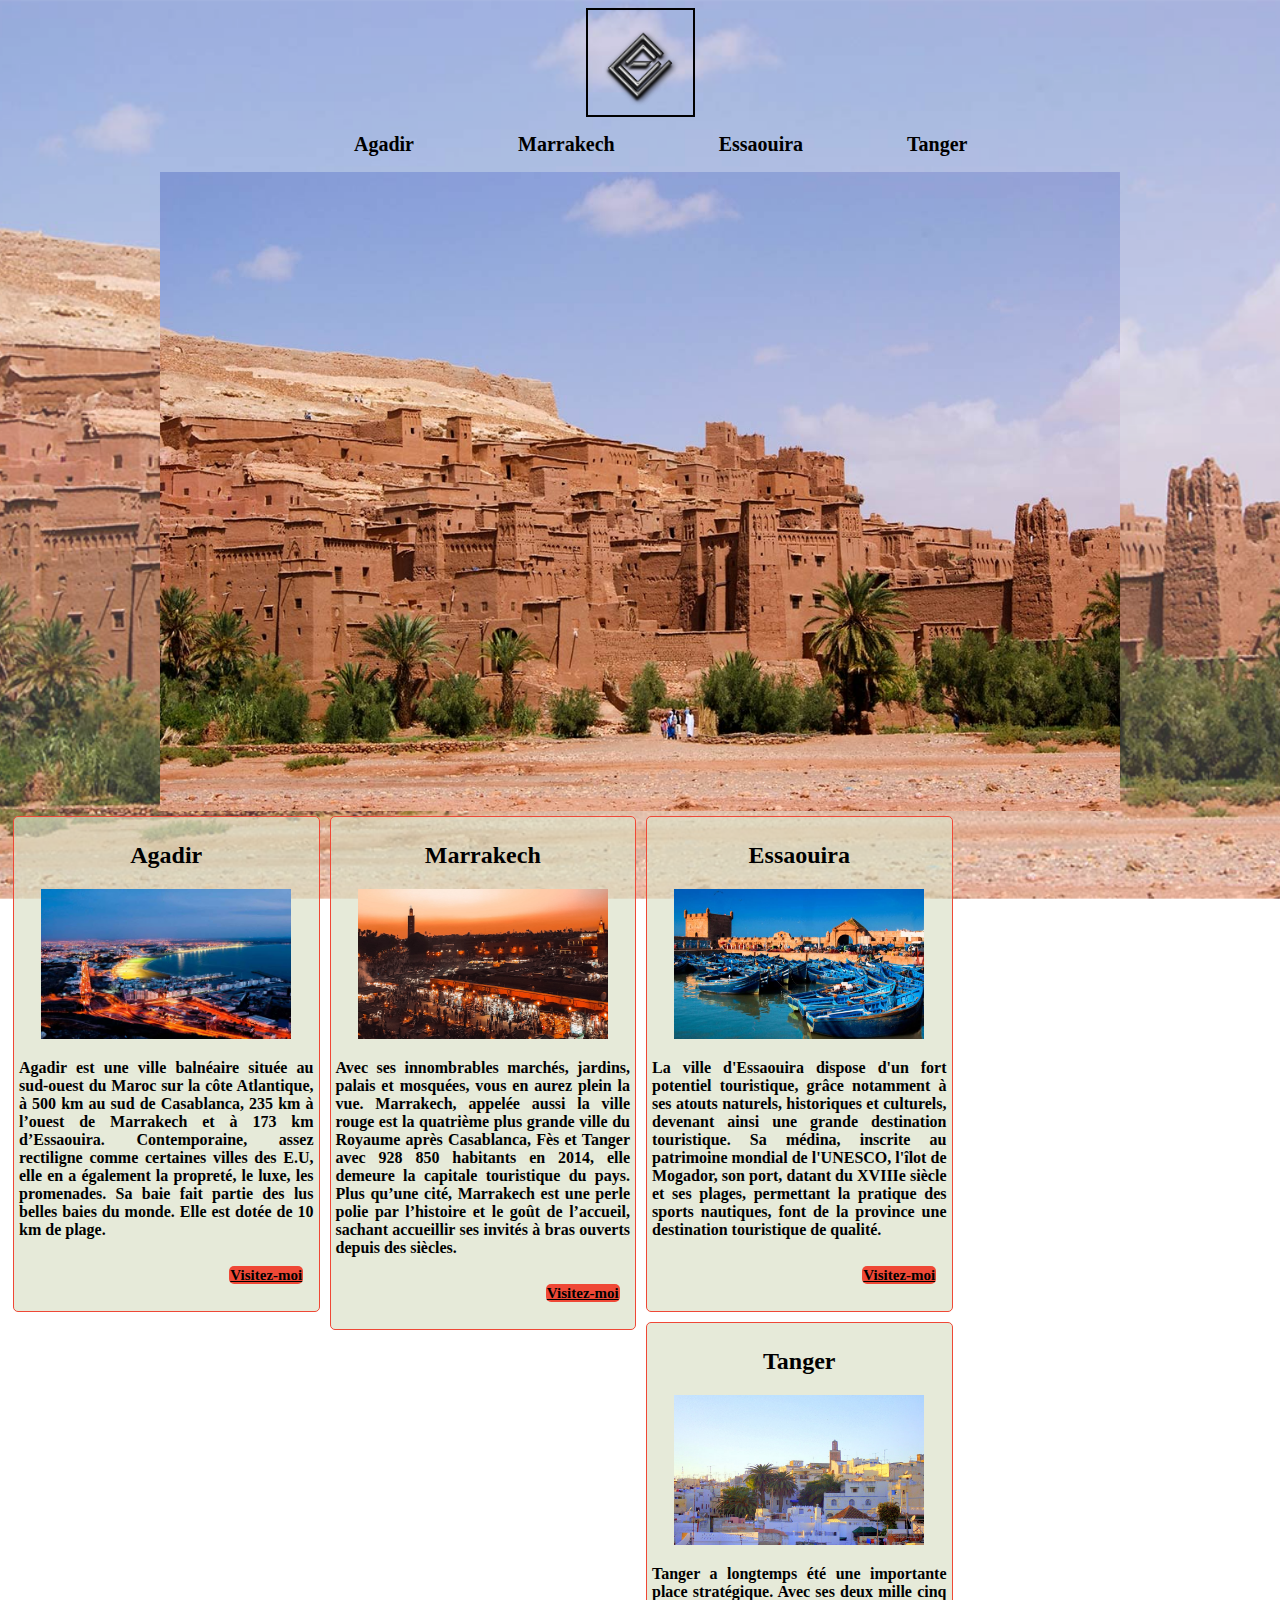
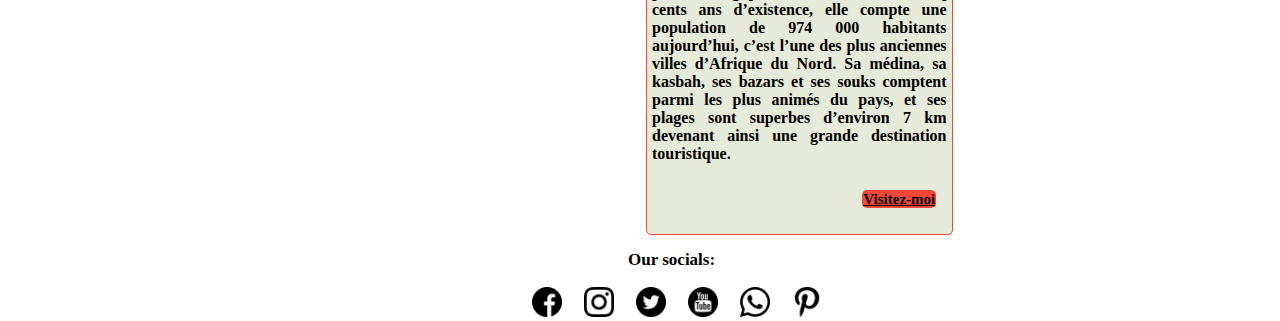
<file: index.html>
<!DOCTYPE html>
<html lang="en">
<head>
    <meta charset="UTF-8">
    <meta http-equiv="X-UA-Compatible" content="IE=edge">
    <meta name="viewport" content="width=device-width, initial-scale=1.0">
    <link rel="stylesheet" href="CSS/style.css">
    <title>School project</title>
</head>
<body>

    <!-- ---------------------Header---------------------- -->
    <header>
        <img src="images/logo.png" style="width: 105px; height: 105px;" class="logo">
    </header>
    <!-- -------------------end header------------------- -->

    <!-- --------------------nav bar/menu---------------- -->
    <ul>
        <li><a href="#Agadir">Agadir</a></li>
        <li><a href="#Marrakech">Marrakech</a></li>
        <li><a href="#Essaouira">Essaouira</a></li>
        <li><a href="#Tanger">Tanger</a></li>
    </ul>
    <!-- --------------------end nav bar/menu---------------- -->
<div class="container1">  
    <!-- --------------------Slider ------------------------- -->
    <div class="slider">
        <img src="images/bg3.jpg" alt="">
    </div>
    <!-- --------------------end Slider ------------------------- -->

    <!-- -------------------- Sections ---------------------- -->
        <article>
            <section class="aga" id="Agadir">
                <h2 >Agadir</h2>
                <img src="images/Agadir.jpg" alt="">
                <p>Agadir est une ville balnéaire située au sud-ouest du Maroc sur la côte Atlantique, à 500 km au sud de Casablanca, 235 km à l’ouest de Marrakech et à 173 km d’Essaouira. Contemporaine, assez rectiligne comme certaines villes des E.U, elle en a également la propreté, le luxe, les promenades. Sa baie fait partie des lus belles baies du monde. Elle est dotée de 10 km de plage.</p>

            <h2><a href="./html/index1.html">Visitez-moi</a></h2>
            </section>
            <section class="mar" id="Marrakech">
                <h2>Marrakech</h2>
                <img src="images/kech.jpg" alt="">
                <p>Avec ses innombrables marchés, jardins, palais et mosquées, vous en aurez plein la vue. Marrakech, appelée aussi la ville rouge est la quatrième plus grande ville du Royaume après Casablanca, Fès et Tanger avec 928 850 habitants en 2014, elle demeure la capitale touristique du pays.

                    Plus qu’une cité, Marrakech est une perle polie par l’histoire et le goût de l’accueil, sachant accueillir ses invités à bras ouverts depuis des siècles.</p>

                <h2><a href="./html/index1.html">Visitez-moi</a></h2>
            </section>
            <section class="ess" id="Essaouira">
                <h2>Essaouira</h2>
                <img src="images/essaouira.jpg" alt="">
                <p>La ville d'Essaouira dispose d'un fort potentiel touristique, grâce notamment à ses atouts naturels, historiques et culturels, devenant ainsi une grande destination touristique.

                    Sa médina, inscrite au patrimoine mondial de l'UNESCO, l'îlot de Mogador, son port, datant du XVIIIe siècle et ses plages, permettant la pratique des sports nautiques, font de la province une destination touristique de qualité.</p>

                <h2><a href="./html/index1.html">Visitez-moi</a></h2>
            </section>
            <section class="tan" id="Tanger">
                <h2>Tanger</h2>
                <img src="images/tanger.jpg" alt="">
                <p>Tanger a longtemps été une importante place stratégique. Avec ses deux mille cinq cents ans d’existence, elle compte une population de 974 000 habitants aujourd’hui, c’est l’une des plus anciennes villes d’Afrique du Nord. 

                    Sa médina, sa kasbah, ses bazars et ses souks comptent parmi les plus animés du pays, et ses plages sont superbes d’environ 7 km devenant ainsi une grande destination touristique.</p>

                <h2><a href="./html/index1.html">Visitez-moi</a></h2>
            </section>
        </article>
</div>
    <!-- -------------end Sections--------------- -->

    <!-- --------------footer ------------------- -->
    <footer>
        <p>Our socials:</p>
        <img src="images/fb.png" alt="">
        <img src="images/insta.png" alt="">
        <img src="images/twitter.png" alt="">
        <img src="images/ytb2.png" alt="">
        <img src="images/wtsp.png" alt="">
        <img src="images/pinterest.png" alt="">
    </footer>

</body>
</html>
</file>
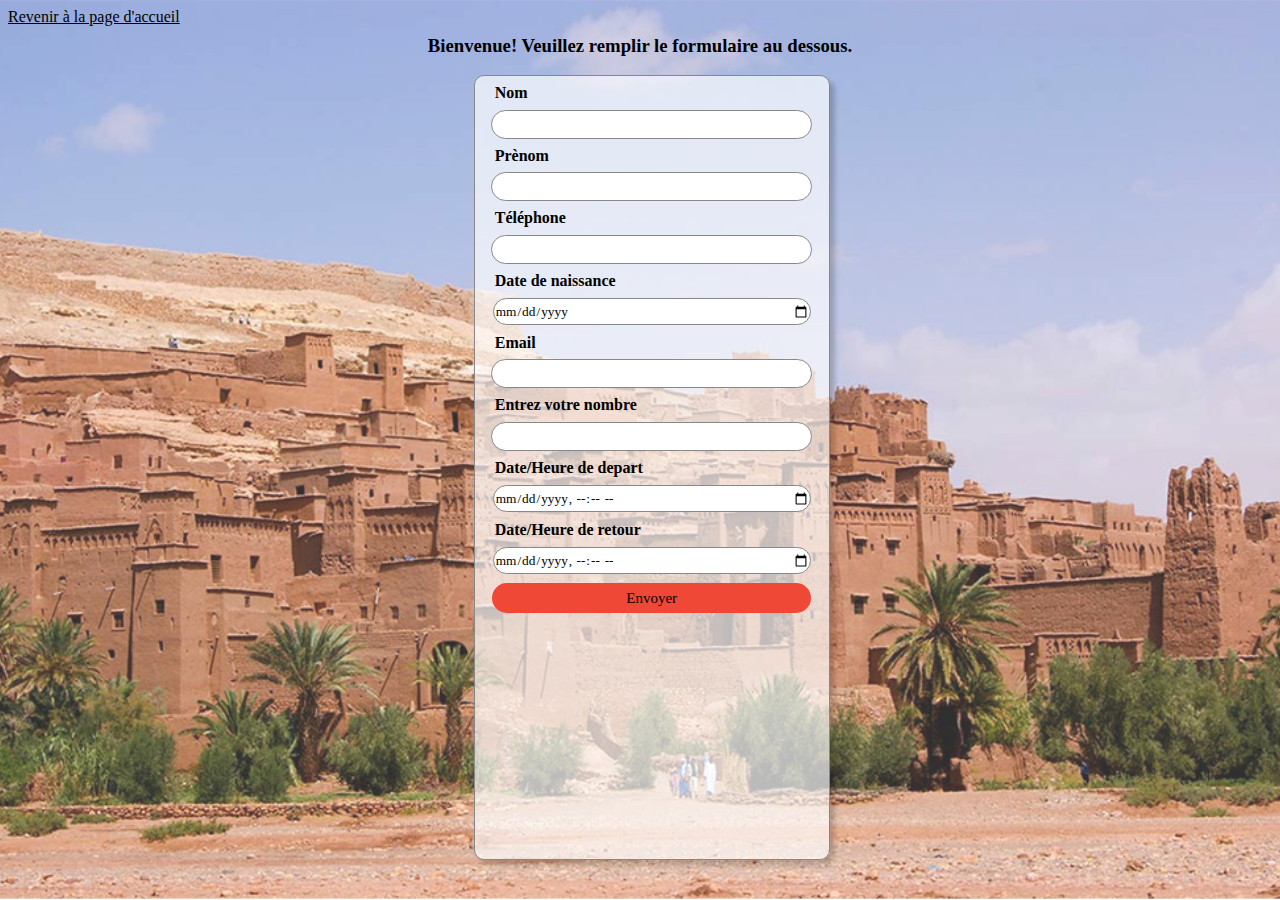
<file: html/index1.html>
<!DOCTYPE html>
<html lang="en">
<head>
    <meta charset="UTF-8">
    <meta http-equiv="X-UA-Compatible" content="IE=edge">
    <meta name="viewport" content="width=device-width, initial-scale=1.0">
    <link rel="stylesheet" href="../CSS/style1.css">
    <title>Formulaire</title>
</head>
<body>

    <a href="../index.html">Revenir à la page d'accueil</a>
    <h3>Bienvenue! Veuillez remplir le formulaire au dessous.</h3>

    <!-- -------------formulaire------------ -->
        <div class="container1">
            <label for="Name">Nom</label>
            <input type = 'text'  name ='Name' required>

            <label for="Name">Prènom</label>
            <input type = 'text' name ='Username' required>

            <label for="Telephone">Téléphone</label>
            <input type="tel" name ='Telephone' required>

            <label for="Date">Date de naissance</label>
            <input type = 'Date' name ='Date' required>

            <label for="email">Email</label>
            <input type="email" name ='email' required>

            <label for="phone">Entrez votre nombre</label>
            <input type = 'tel' name ='phone' required>

            <label for="datetime-local">Date/Heure de depart</label>
            <input type = 'datetime-local' name ='datetime-local' required>

            <label for="datetime-local">Date/Heure de retour</label>
            <input type = 'datetime-local' name ='datetime-local' required>

            <button type="submit" class= 'submit'>Envoyer</button>
        </div>

</body>
</html>
</file>
<file: CSS/style.css>
*{
    font-family: Cambria, Cochin, Georgia, Times, 'Times New Roman', serif;
    font-weight: bold;
}
/* -----logo------ */
.logo{
    border: 2px solid;
    display: block;
    margin: auto;
}
/* -------background image -------- */
body{
    background: url(../images/background1.png);
    background-position: center;
    background-repeat: no-repeat;
    background-size: cover;
    background-attachment: fixed;
}

/* --------- Slider part---------- */
.slider img{
    width: 960px;
    display: block;
    margin-left: auto;
    margin-right: auto;
}
/* -------- Menu part--------- */
li{
    display: inline-block;
    position: relative;
    left: 25%;
}
li a{
    color:rgb(0, 0, 0);
    margin-right: 100px;
    font-size: 20px;
    font-weight: bold;
    text-decoration: none;
}
li :hover{
    color: white;
}
/* ------------Section part --------- */
article{
    height: 85vh;
}
section{
    width: 23.3%;
    border: 1px solid #EF4836;
    border-radius: 5px;
    margin: 5px;
    padding: 5px;
    float: left;
    background-color: rgba(218, 223, 198, 0.671);
    text-align: center;
}
section img{
    width: 250px;
    height: 150px;
}
section a{
    position: relative;
    left: 100px;
    color: #000 ;
    font-size: 15px;
    background-color: #EF4836;
    border-radius: 5px;
    border: 1px solid transparent;
}
section p{
    text-align: justify;
}
/* ------------footer-------------- */
footer{
    width: 25%;
    height: 70px;   
    position: relative;
    left: 40%;
    top: 10px;
}
footer p{
    font-size: 17px;
    text-align: center;
}
footer img{
    width: 30px;
    height: 30px;
    margin-left: 18px;
    cursor: pointer;
}
</file>
<file: CSS/style1.css>
*{
    font-family: Cambria, Cochin, Georgia, Times, 'Times New Roman', serif;
}
body{
    background: url(../images/background1.png);
    background-position: center;
    background-repeat: no-repeat;
    background-size: cover;
    background-attachment: fixed;
    color: #000;
}
h3{
    text-align: center;
    position: relative;
    top: -10px;
}
a{
    color: #000;
}
button{
    cursor: pointer;
}

.container1{
    border: 1px solid #888;
    width: 28%;
    height: 87vh;
    text-align: center;
    line-height: 30px;
    float: right;
    position: relative;
    top: -10px;
    right: 35%;
    border-radius: 10px;
    box-shadow: 5px 5px 5px 0px rgba(0, 0, 0, 0.2);
    background-color: rgba(255, 255, 255, 0.671);

}
.container1 p{
    color: #fff;
    font-size:14px;
    line-height: 20px;
}

label{
    color: rgb(0, 0, 0);
    float: left;
    padding-top: 2px;
    padding-left: 20px;
    font-weight: bold;
}
input{
    width: 89%;
    height: 25px;
    border-radius: 25px;
    border: 1px solid #888;
}

.submit
{
    width: 90%;
    height: 30px;
    font-size: 15px;
    background-color: #EF4836;
    border: transparent;
    border-radius: 25px;
    position: relative;
    top: 8px;
}

input:focus,
select:focus,
textarea:focus,
button:focus {
    outline: none;
}
footer img{
    cursor: pointer;
}
</file>
